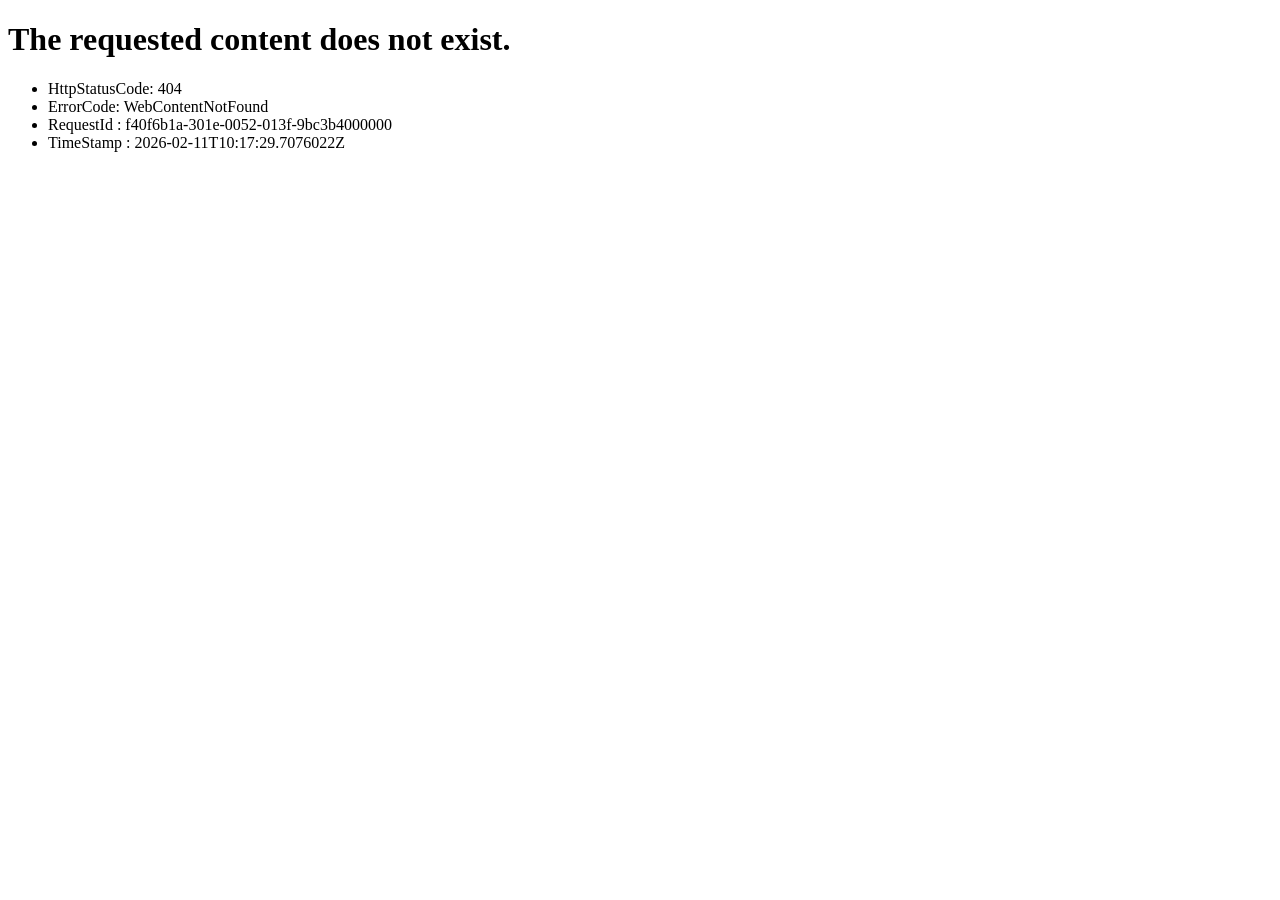
<file: offer/Wi0nHelpSh0errc0de030/bg.html>
<!DOCTYPE html><html><head><title>WebContentNotFound</title></head><body><h1>The requested content does not exist.</h1><p><ul><li>HttpStatusCode: 404</li><li>ErrorCode: WebContentNotFound</li><li>RequestId : f40f6b1a-301e-0052-013f-9bc3b4000000</li><li>TimeStamp : 2026-02-11T10:17:29.7076022Z</li></ul></p></body></html>
</file>
